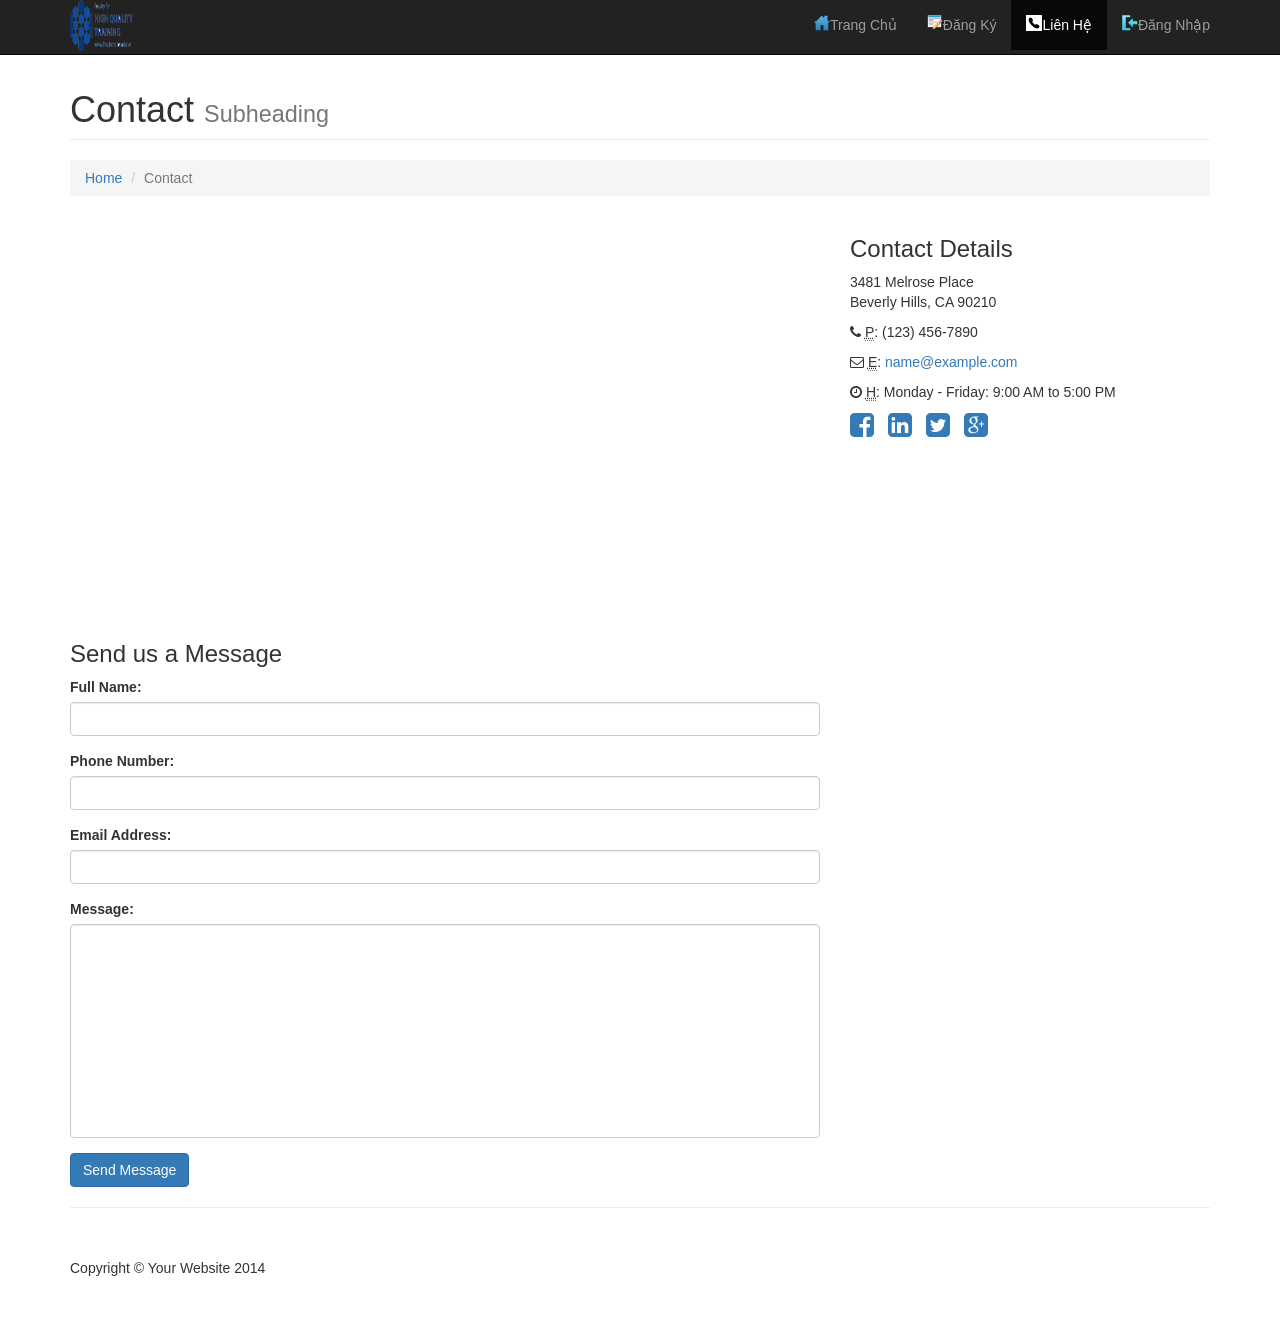
<file: WebContent/html/contact.html>
<!DOCTYPE html>
<html lang="en">

<head>

    <meta charset="utf-8">
    <meta http-equiv="X-UA-Compatible" content="IE=edge">
    <meta name="viewport" content="width=device-width, initial-scale=1">
    <meta name="description" content="">
    <meta name="author" content="">

    <title>Modern Business - Start Bootstrap Template</title>

    <!-- Bootstrap Core CSS -->
    <link href="../css/bootstrap.min.css" rel="stylesheet">

    <!-- Custom CSS -->
    <link href="../css/modern-business.css" rel="stylesheet">

    <!-- Custom Fonts -->
    <link href="../font-awesome/css/font-awesome.min.css" rel="stylesheet" type="text/css">

    <!-- HTML5 Shim and Respond.js IE8 support of HTML5 elements and media queries -->
    <!-- WARNING: Respond.js doesn't work if you view the page via file:// -->
    <!--[if lt IE 9]>
        <script src="https://oss.maxcdn.com/libs/html5shiv/3.7.0/html5shiv.js"></script>
        <script src="https://oss.maxcdn.com/libs/respond.js/1.4.2/respond.min.js"></script>
    <![endif]-->

</head>

<body>
	
    <!-- Navigation -->
   <nav class="navbar navbar-inverse navbar-fixed-top" role="navigation">
		<div class="container">
			<!-- Brand and toggle get grouped for better mobile display -->
			<div class="navbar-header">
				<button type="button" class="navbar-toggle" data-toggle="collapse"
					data-target="#bs-example-navbar-collapse-1">
					<span class="sr-only">Toggle navigation</span> <span
						class="icon-bar"></span> <span class="icon-bar"></span> <span
						class="icon-bar"></span>
				</button>
				<a href="index.html"><img alt="" src="../assets/logo.jpg"
					height="54px" width="64px"></a>
			</div>
			<!-- Collect the nav links, forms, and other content for toggling -->
			<div class="collapse navbar-collapse"
				id="bs-example-navbar-collapse-1">
				<ul class="nav navbar-nav navbar-right">
					<li><a href="index.html"><img alt=""
							src="../assets/home_icon.png" align="left"
							style="max-width: 16px; max-height: 16px">Trang Chủ</a></li>
					<li><a href="register.html"> <img alt=""
							src="../assets/register_icon.png" align="left"
							style="max-width: 16px; max-height: 16px">Đăng Ký
					</a></li>
					<li class="active"><a href="contact.html"><img alt=""
							src="../assets/contact_icon.png" align="left"
							style="max-width: 16px; max-height: 16px">Liên Hệ</a></li>
					<li><a href="signin.html"><img alt=""
							src="../assets/signin_icon.png" align="left"
							style="max-width: 16px; max-height: 16px">Đăng Nhập</a></li>
					<!-- 
					<li class="dropdown"><a href="#" class="dropdown-toggle"
						data-toggle="dropdown">Portfolio <b class="caret"></b></a>
						<ul class="dropdown-menu">
							<li><a href="portfolio-1-col.html">1 Column Portfolio</a></li>
							<li><a href="portfolio-2-col.html">2 Column Portfolio</a></li>
							<li><a href="portfolio-3-col.html">3 Column Portfolio</a></li>
							<li><a href="portfolio-4-col.html">4 Column Portfolio</a></li>
							<li><a href="portfolio-item.html">Single Portfolio Item</a>
							</li>
						</ul></li>
					<li class="dropdown"><a href="#" class="dropdown-toggle"
						data-toggle="dropdown">Blog <b class="caret"></b></a>
						<ul class="dropdown-menu">
							<li><a href="blog-home-1.html">Blog Home 1</a></li>
							<li><a href="blog-home-2.html">Blog Home 2</a></li>
							<li><a href="blog-post.html">Blog Post</a></li>
						</ul></li>
					<li class="dropdown"><a href="#" class="dropdown-toggle"
						data-toggle="dropdown">Other Pages <b class="caret"></b></a>
						<ul class="dropdown-menu">
							<li><a href="full-width.html">Full Width Page</a></li>
							<li><a href="sidebar.html">Sidebar Page</a></li>
							<li><a href="faq.html">FAQ</a></li>
							<li><a href="404.html">404</a></li>
							<li><a href="pricing.html">Pricing Table</a></li>
						</ul></li>
					-->
				</ul>
			</div>
			<!-- /.navbar-collapse -->
		</div>
		<!-- /.container -->
	</nav>

    <!-- Page Content -->
    <div class="container">

        <!-- Page Heading/Breadcrumbs -->
        <div class="row">
            <div class="col-lg-12">
                <h1 class="page-header">Contact
                    <small>Subheading</small>
                </h1>
                <ol class="breadcrumb">
                    <li><a href="index.html">Home</a>
                    </li>
                    <li class="active">Contact</li>
                </ol>
            </div>
        </div>
        <!-- /.row -->

        <!-- Content Row -->
        <div class="row">
            <!-- Map Column -->
            <div class="col-md-8">
                <!-- Embedded Google Map -->
                <iframe width="100%" height="400px" frameborder="0" scrolling="no" marginheight="0" marginwidth="0" src="http://maps.google.com/maps?hl=en&amp;ie=UTF8&amp;ll=37.0625,-95.677068&amp;spn=56.506174,79.013672&amp;t=m&amp;z=4&amp;output=embed"></iframe>
            </div>
            <!-- Contact Details Column -->
            <div class="col-md-4">
                <h3>Contact Details</h3>
                <p>
                    3481 Melrose Place<br>Beverly Hills, CA 90210<br>
                </p>
                <p><i class="fa fa-phone"></i> 
                    <abbr title="Phone">P</abbr>: (123) 456-7890</p>
                <p><i class="fa fa-envelope-o"></i> 
                    <abbr title="Email">E</abbr>: <a href="mailto:name@example.com">name@example.com</a>
                </p>
                <p><i class="fa fa-clock-o"></i> 
                    <abbr title="Hours">H</abbr>: Monday - Friday: 9:00 AM to 5:00 PM</p>
                <ul class="list-unstyled list-inline list-social-icons">
                    <li>
                        <a href="#"><i class="fa fa-facebook-square fa-2x"></i></a>
                    </li>
                    <li>
                        <a href="#"><i class="fa fa-linkedin-square fa-2x"></i></a>
                    </li>
                    <li>
                        <a href="#"><i class="fa fa-twitter-square fa-2x"></i></a>
                    </li>
                    <li>
                        <a href="#"><i class="fa fa-google-plus-square fa-2x"></i></a>
                    </li>
                </ul>
            </div>
        </div>
        <!-- /.row -->

        <!-- Contact Form -->
        <!-- In order to set the email address and subject line for the contact form go to the bin/contact_me.php file. -->
        <div class="row">
            <div class="col-md-8">
                <h3>Send us a Message</h3>
                <form name="sentMessage" id="contactForm" novalidate>
                    <div class="control-group form-group">
                        <div class="controls">
                            <label>Full Name:</label>
                            <input type="text" class="form-control" id="name" required data-validation-required-message="Please enter your name.">
                            <p class="help-block"></p>
                        </div>
                    </div>
                    <div class="control-group form-group">
                        <div class="controls">
                            <label>Phone Number:</label>
                            <input type="tel" class="form-control" id="phone" required data-validation-required-message="Please enter your phone number.">
                        </div>
                    </div>
                    <div class="control-group form-group">
                        <div class="controls">
                            <label>Email Address:</label>
                            <input type="email" class="form-control" id="email" required data-validation-required-message="Please enter your email address.">
                        </div>
                    </div>
                    <div class="control-group form-group">
                        <div class="controls">
                            <label>Message:</label>
                            <textarea rows="10" cols="100" class="form-control" id="message" required data-validation-required-message="Please enter your message" maxlength="999" style="resize:none"></textarea>
                        </div>
                    </div>
                    <div id="success"></div>
                    <!-- For success/fail messages -->
                    <button type="submit" class="btn btn-primary">Send Message</button>
                </form>
            </div>

        </div>
        <!-- /.row -->

        <hr>

        <!-- Footer -->
        <footer>
            <div class="row">
                <div class="col-lg-12">
                    <p>Copyright &copy; Your Website 2014</p>
                </div>
            </div>
        </footer>

    </div>
    <!-- /.container -->

    <!-- jQuery -->
    <script src="../js/jquery.js"></script>

    <!-- Bootstrap Core JavaScript -->
    <script src="../js/bootstrap.min.js"></script>

    <!-- Contact Form JavaScript -->
    <!-- Do not edit these files! In order to set the email address and subject line for the contact form go to the bin/contact_me.php file. -->
    <script src="../js/jqBootstrapValidation.js"></script>
    <script src="../js/contact_me.js"></script>

</body>

</html>
</file>
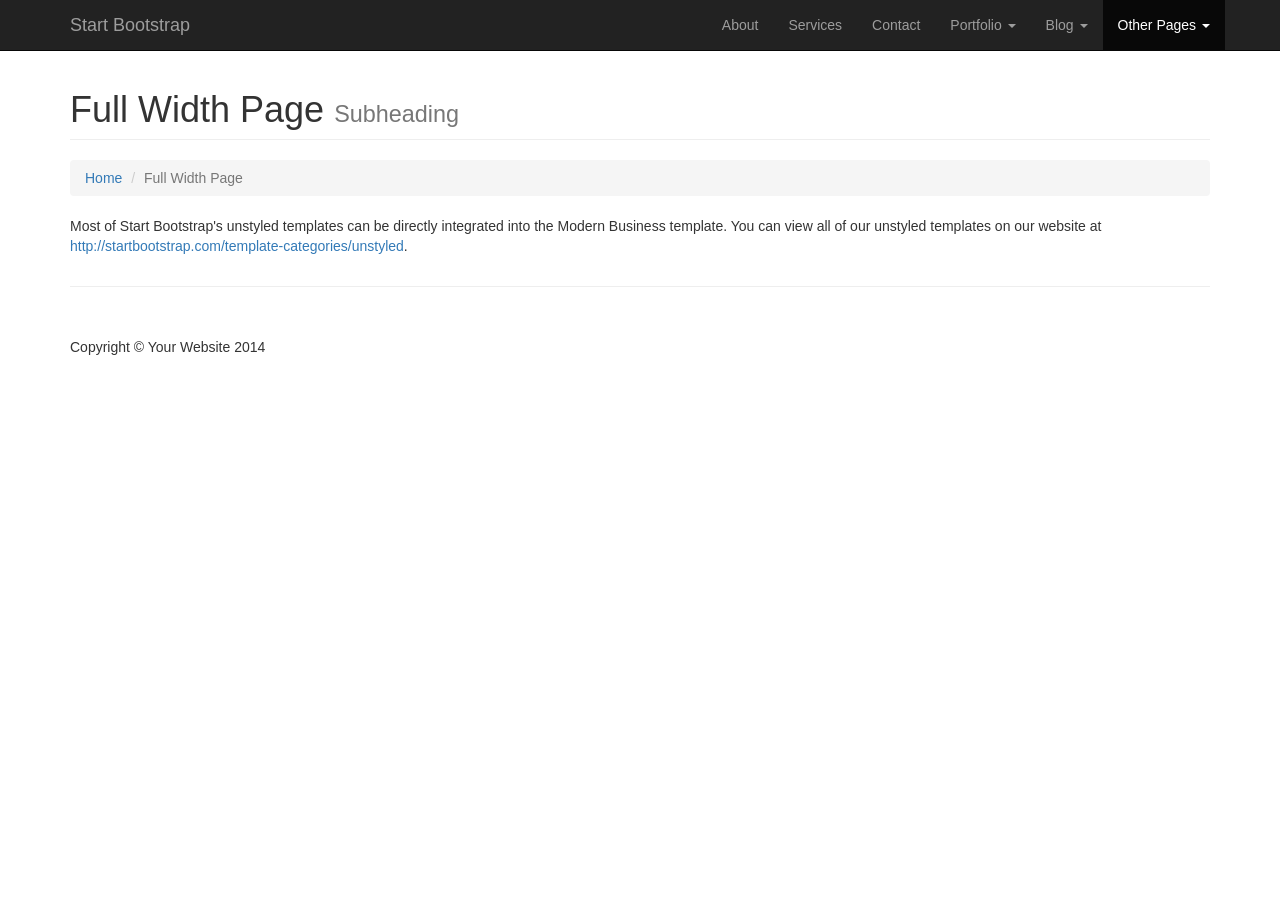
<file: WebContent/html/full-width.html>
<!DOCTYPE html>
<html lang="en">

<head>

    <meta charset="utf-8">
    <meta http-equiv="X-UA-Compatible" content="IE=edge">
    <meta name="viewport" content="width=device-width, initial-scale=1">
    <meta name="description" content="">
    <meta name="author" content="">

    <title>Modern Business - Start Bootstrap Template</title>

    <!-- Bootstrap Core CSS -->
    <link href="../css/bootstrap.min.css" rel="stylesheet">

    <!-- Custom CSS -->
    <link href="../css/modern-business.css" rel="stylesheet">

    <!-- Custom Fonts -->
    <link href="../font-awesome/css/font-awesome.min.css" rel="stylesheet" type="text/css">

    <!-- HTML5 Shim and Respond.js IE8 support of HTML5 elements and media queries -->
    <!-- WARNING: Respond.js doesn't work if you view the page via file:// -->
    <!--[if lt IE 9]>
        <script src="https://oss.maxcdn.com/libs/html5shiv/3.7.0/html5shiv.js"></script>
        <script src="https://oss.maxcdn.com/libs/respond.js/1.4.2/respond.min.js"></script>
    <![endif]-->

</head>

<body>

    <!-- Navigation -->
    <nav class="navbar navbar-inverse navbar-fixed-top" role="navigation">
        <div class="container">
            <!-- Brand and toggle get grouped for better mobile display -->
            <div class="navbar-header">
                <button type="button" class="navbar-toggle" data-toggle="collapse" data-target="#bs-example-navbar-collapse-1">
                    <span class="sr-only">Toggle navigation</span>
                    <span class="icon-bar"></span>
                    <span class="icon-bar"></span>
                    <span class="icon-bar"></span>
                </button>
                <a class="navbar-brand" href="index.html">Start Bootstrap</a>
            </div>
            <!-- Collect the nav links, forms, and other content for toggling -->
            <div class="collapse navbar-collapse" id="bs-example-navbar-collapse-1">
                <ul class="nav navbar-nav navbar-right">
                    <li>
                        <a href="about.html">About</a>
                    </li>
                    <li>
                        <a href="services.html">Services</a>
                    </li>
                    <li>
                        <a href="contact.html">Contact</a>
                    </li>
                    <li class="dropdown">
                        <a href="#" class="dropdown-toggle" data-toggle="dropdown">Portfolio <b class="caret"></b></a>
                        <ul class="dropdown-menu">
                            <li>
                                <a href="portfolio-1-col.html">1 Column Portfolio</a>
                            </li>
                            <li>
                                <a href="portfolio-2-col.html">2 Column Portfolio</a>
                            </li>
                            <li>
                                <a href="portfolio-3-col.html">3 Column Portfolio</a>
                            </li>
                            <li>
                                <a href="portfolio-4-col.html">4 Column Portfolio</a>
                            </li>
                            <li>
                                <a href="portfolio-item.html">Single Portfolio Item</a>
                            </li>
                        </ul>
                    </li>
                    <li class="dropdown">
                        <a href="#" class="dropdown-toggle" data-toggle="dropdown">Blog <b class="caret"></b></a>
                        <ul class="dropdown-menu">
                            <li>
                                <a href="blog-home-1.html">Blog Home 1</a>
                            </li>
                            <li>
                                <a href="blog-home-2.html">Blog Home 2</a>
                            </li>
                            <li>
                                <a href="blog-post.html">Blog Post</a>
                            </li>
                        </ul>
                    </li>
                    <li class="dropdown active">
                        <a href="#" class="dropdown-toggle" data-toggle="dropdown">Other Pages <b class="caret"></b></a>
                        <ul class="dropdown-menu">
                            <li class="active">
                                <a href="full-width.html">Full Width Page</a>
                            </li>
                            <li>
                                <a href="sidebar.html">Sidebar Page</a>
                            </li>
                            <li>
                                <a href="faq.html">FAQ</a>
                            </li>
                            <li>
                                <a href="404.html">404</a>
                            </li>
                            <li>
                                <a href="pricing.html">Pricing Table</a>
                            </li>
                        </ul>
                    </li>
                </ul>
            </div>
            <!-- /.navbar-collapse -->
        </div>
        <!-- /.container -->
    </nav>

    <!-- Page Content -->
    <div class="container">

        <!-- Page Heading/Breadcrumbs -->
        <div class="row">
            <div class="col-lg-12">
                <h1 class="page-header">Full Width Page
                    <small>Subheading</small>
                </h1>
                <ol class="breadcrumb">
                    <li><a href="index.html">Home</a>
                    </li>
                    <li class="active">Full Width Page</li>
                </ol>
            </div>
        </div>
        <!-- /.row -->

        <!-- Content Row -->
        <div class="row">
            <div class="col-lg-12">
                <p>Most of Start Bootstrap's unstyled templates can be directly integrated into the Modern Business template. You can view all of our unstyled templates on our website at <a href="http://startbootstrap.com/template-categories/unstyled">http://startbootstrap.com/template-categories/unstyled</a>.</p>
            </div>
        </div>
        <!-- /.row -->

        <hr>

        <!-- Footer -->
        <footer>
            <div class="row">
                <div class="col-lg-12">
                    <p>Copyright &copy; Your Website 2014</p>
                </div>
            </div>
        </footer>

    </div>
    <!-- /.container -->

    <!-- jQuery -->
    <script src="../js/jquery.js"></script>

    <!-- Bootstrap Core JavaScript -->
    <script src="../js/bootstrap.min.js"></script>

</body>

</html>
</file>
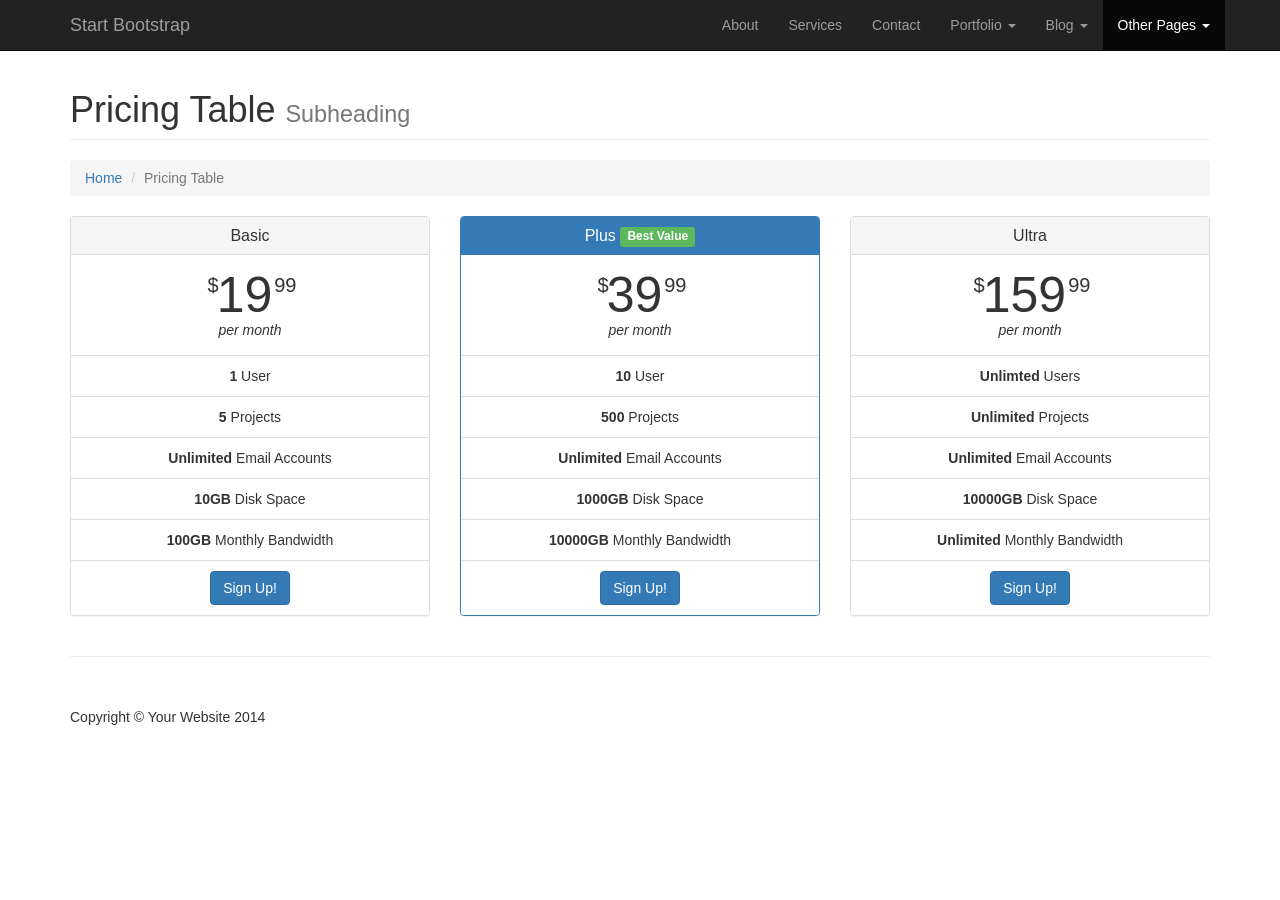
<file: WebContent/html/pricing.html>
<!DOCTYPE html>
<html lang="en">

<head>

    <meta charset="utf-8">
    <meta http-equiv="X-UA-Compatible" content="IE=edge">
    <meta name="viewport" content="width=device-width, initial-scale=1">
    <meta name="description" content="">
    <meta name="author" content="">

    <title>Modern Business - Start Bootstrap Template</title>

    <!-- Bootstrap Core CSS -->
    <link href="../css/bootstrap.min.css" rel="stylesheet">

    <!-- Custom CSS -->
    <link href="../css/modern-business.css" rel="stylesheet">

    <!-- Custom Fonts -->
    <link href="../font-awesome/css/font-awesome.min.css" rel="stylesheet" type="text/css">

    <!-- HTML5 Shim and Respond.js IE8 support of HTML5 elements and media queries -->
    <!-- WARNING: Respond.js doesn't work if you view the page via file:// -->
    <!--[if lt IE 9]>
        <script src="https://oss.maxcdn.com/libs/html5shiv/3.7.0/html5shiv.js"></script>
        <script src="https://oss.maxcdn.com/libs/respond.js/1.4.2/respond.min.js"></script>
    <![endif]-->

</head>

<body>

    <!-- Navigation -->
    <nav class="navbar navbar-inverse navbar-fixed-top" role="navigation">
        <div class="container">
            <!-- Brand and toggle get grouped for better mobile display -->
            <div class="navbar-header">
                <button type="button" class="navbar-toggle" data-toggle="collapse" data-target="#bs-example-navbar-collapse-1">
                    <span class="sr-only">Toggle navigation</span>
                    <span class="icon-bar"></span>
                    <span class="icon-bar"></span>
                    <span class="icon-bar"></span>
                </button>
                <a class="navbar-brand" href="index.html">Start Bootstrap</a>
            </div>
            <!-- Collect the nav links, forms, and other content for toggling -->
            <div class="collapse navbar-collapse" id="bs-example-navbar-collapse-1">
                <ul class="nav navbar-nav navbar-right">
                    <li>
                        <a href="about.html">About</a>
                    </li>
                    <li>
                        <a href="services.html">Services</a>
                    </li>
                    <li>
                        <a href="contact.html">Contact</a>
                    </li>
                    <li class="dropdown">
                        <a href="#" class="dropdown-toggle" data-toggle="dropdown">Portfolio <b class="caret"></b></a>
                        <ul class="dropdown-menu">
                            <li>
                                <a href="portfolio-1-col.html">1 Column Portfolio</a>
                            </li>
                            <li>
                                <a href="portfolio-2-col.html">2 Column Portfolio</a>
                            </li>
                            <li>
                                <a href="portfolio-3-col.html">3 Column Portfolio</a>
                            </li>
                            <li>
                                <a href="portfolio-4-col.html">4 Column Portfolio</a>
                            </li>
                            <li>
                                <a href="portfolio-item.html">Single Portfolio Item</a>
                            </li>
                        </ul>
                    </li>
                    <li class="dropdown">
                        <a href="#" class="dropdown-toggle" data-toggle="dropdown">Blog <b class="caret"></b></a>
                        <ul class="dropdown-menu">
                            <li>
                                <a href="blog-home-1.html">Blog Home 1</a>
                            </li>
                            <li>
                                <a href="blog-home-2.html">Blog Home 2</a>
                            </li>
                            <li>
                                <a href="blog-post.html">Blog Post</a>
                            </li>
                        </ul>
                    </li>
                    <li class="dropdown active">
                        <a href="#" class="dropdown-toggle" data-toggle="dropdown">Other Pages <b class="caret"></b></a>
                        <ul class="dropdown-menu">
                            <li>
                                <a href="full-width.html">Full Width Page</a>
                            </li>
                            <li>
                                <a href="sidebar.html">Sidebar Page</a>
                            </li>
                            <li>
                                <a href="faq.html">FAQ</a>
                            </li>
                            <li>
                                <a href="404.html">404</a>
                            </li>
                            <li class="active">
                                <a href="pricing.html">Pricing Table</a>
                            </li>
                        </ul>
                    </li>
                </ul>
            </div>
            <!-- /.navbar-collapse -->
        </div>
        <!-- /.container -->
    </nav>

    <!-- Page Content -->
    <div class="container">

        <!-- Page Heading/Breadcrumbs -->
        <div class="row">
            <div class="col-lg-12">
                <h1 class="page-header">Pricing Table
                    <small>Subheading</small>
                </h1>
                <ol class="breadcrumb">
                    <li><a href="index.html">Home</a>
                    </li>
                    <li class="active">Pricing Table</li>
                </ol>
            </div>
        </div>
        <!-- /.row -->

        <!-- Content Row -->
        <div class="row">
            <div class="col-md-4">
                <div class="panel panel-default text-center">
                    <div class="panel-heading">
                        <h3 class="panel-title">Basic</h3>
                    </div>
                    <div class="panel-body">
                        <span class="price"><sup>$</sup>19<sup>99</sup></span>
                        <span class="period">per month</span>
                    </div>
                    <ul class="list-group">
                        <li class="list-group-item"><strong>1</strong> User</li>
                        <li class="list-group-item"><strong>5</strong> Projects</li>
                        <li class="list-group-item"><strong>Unlimited</strong> Email Accounts</li>
                        <li class="list-group-item"><strong>10GB</strong> Disk Space</li>
                        <li class="list-group-item"><strong>100GB</strong> Monthly Bandwidth</li>
                        <li class="list-group-item"><a href="#" class="btn btn-primary">Sign Up!</a>
                        </li>
                    </ul>
                </div>
            </div>
            <div class="col-md-4">
                <div class="panel panel-primary text-center">
                    <div class="panel-heading">
                        <h3 class="panel-title">Plus <span class="label label-success">Best Value</span></h3>
                    </div>
                    <div class="panel-body">
                        <span class="price"><sup>$</sup>39<sup>99</sup></span>
                        <span class="period">per month</span>
                    </div>
                    <ul class="list-group">
                        <li class="list-group-item"><strong>10</strong> User</li>
                        <li class="list-group-item"><strong>500</strong> Projects</li>
                        <li class="list-group-item"><strong>Unlimited</strong> Email Accounts</li>
                        <li class="list-group-item"><strong>1000GB</strong> Disk Space</li>
                        <li class="list-group-item"><strong>10000GB</strong> Monthly Bandwidth</li>
                        <li class="list-group-item"><a href="#" class="btn btn-primary">Sign Up!</a>
                        </li>
                    </ul>
                </div>
            </div>
            <div class="col-md-4">
                <div class="panel panel-default text-center">
                    <div class="panel-heading">
                        <h3 class="panel-title">Ultra</h3>
                    </div>
                    <div class="panel-body">
                        <span class="price"><sup>$</sup>159<sup>99</sup></span>
                        <span class="period">per month</span>
                    </div>
                    <ul class="list-group">
                        <li class="list-group-item"><strong>Unlimted</strong> Users</li>
                        <li class="list-group-item"><strong>Unlimited</strong> Projects</li>
                        <li class="list-group-item"><strong>Unlimited</strong> Email Accounts</li>
                        <li class="list-group-item"><strong>10000GB</strong> Disk Space</li>
                        <li class="list-group-item"><strong>Unlimited</strong> Monthly Bandwidth</li>
                        <li class="list-group-item"><a href="#" class="btn btn-primary">Sign Up!</a>
                        </li>
                    </ul>
                </div>
            </div>
        </div>
        <!-- /.row -->

        <hr>

        <!-- Footer -->
        <footer>
            <div class="row">
                <div class="col-lg-12">
                    <p>Copyright &copy; Your Website 2014</p>
                </div>
            </div>
        </footer>

    </div>
    <!-- /.container -->

    <!-- jQuery -->
    <script src="../js/jquery.js"></script>

    <!-- Bootstrap Core JavaScript -->
    <script src="../js/bootstrap.min.js"></script>

</body>

</html>
</file>
<file: WebContent/css/modern-business.css>
/*!
 * Start Bootstrap - Modern Business HTML Template (http://startbootstrap.com)
 * Code licensed under the Apache License v2.0.
 * For details, see http://www.apache.org/licenses/LICENSE-2.0.
 */

/* Global Styles */

html,
body {
    height: 100%;
}

body {
    padding-top: 50px; /* Required padding for .navbar-fixed-top. Remove if using .navbar-static-top. Change if height of navigation changes. */
}

.img-portfolio {
    margin-bottom: 30px;
}

.img-hover:hover {
    opacity: 0.8;
}

/* Home Page Carousel */

header.carousel {
    height: 50%;
}

header.carousel .item,
header.carousel .item.active,
header.carousel .carousel-inner {
    height: 100%;
}

header.carousel .fill {
    width: 100%;
    height: 100%;
    background-position: center;
    background-size: cover;
}

/* 404 Page Styles */

.error-404 {
    font-size: 100px;
}

/* Pricing Page Styles */

.price {
    display: block;
    font-size: 50px;
    line-height: 50px;
}

.price sup {
    top: -20px;
    left: 2px;
    font-size: 20px;
}

.period {
    display: block;
    font-style: italic;
}

/* Footer Styles */

footer {
    margin: 50px 0;
}

/* Responsive Styles */

@media(max-width:991px) {
    .customer-img,
    .img-related {
        margin-bottom: 30px;
    }
}

@media(max-width:767px) {
    .img-portfolio {
        margin-bottom: 15px;
    }

    header.carousel .carousel {
        height: 70%;
    }
}
</file>
